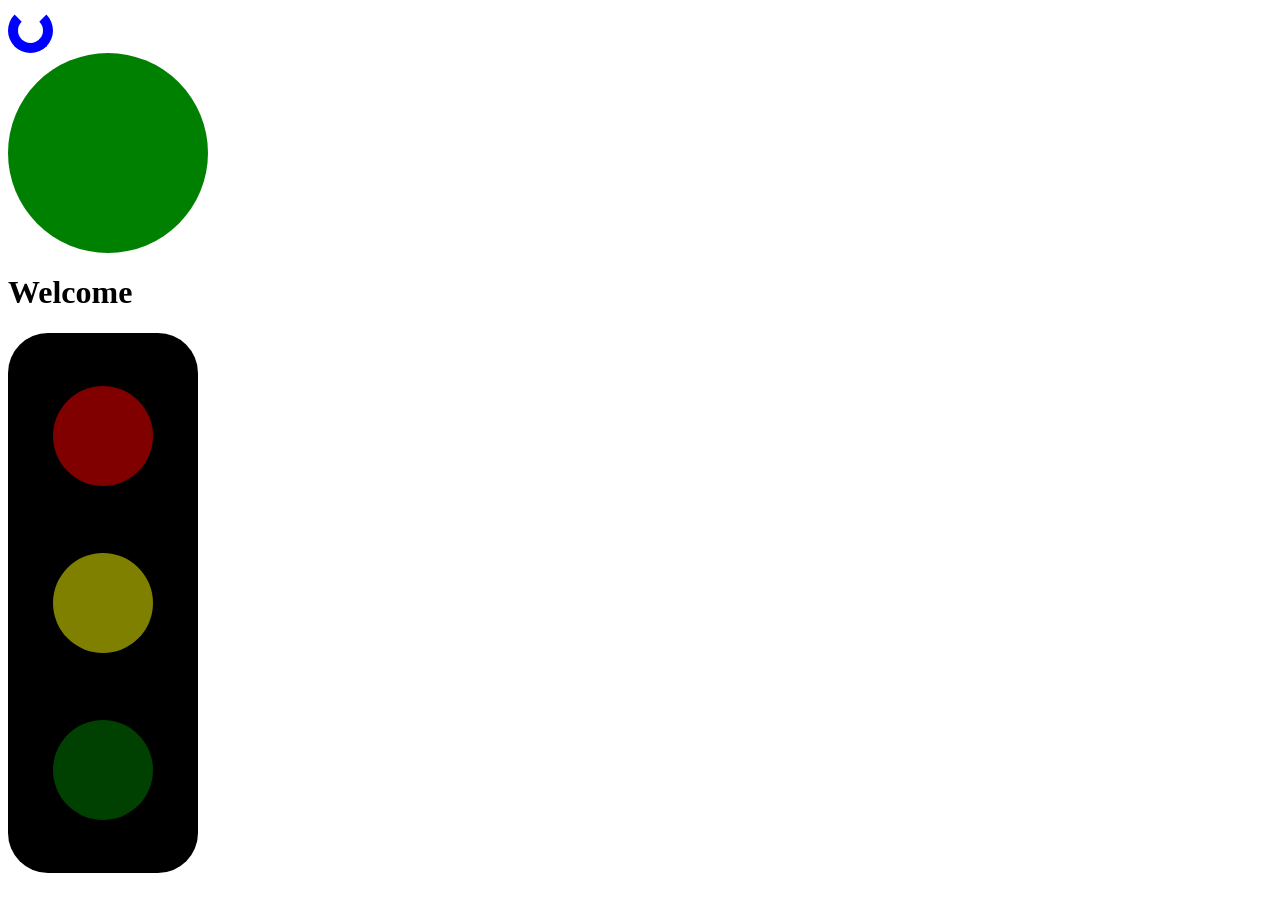
<file: part3/index.html>
<!DOCTYPE html>
<html lang="en">
<head>
    <meta charset="UTF-8">
    <meta name="viewport" content="width=device-width, initial-scale=1.0">
    <title>Document</title>
    <link rel="stylesheet" href="styles.css">
</head>
<body>
    <div class="spinner"></div>
    <div class="circle"></div>
    <h1 class="bouncing-text">Welcome</h1>
    <div class="traffic-signal">
        <div class="light red"></div>
        <div class="light yellow"></div>
        <div class="light green"></div>
    </div>
</body>
</html>
</file>
<file: part3/styles.css>
.circle{
    background-color: green;
    height: 200px;
    width: 200px;
    border-radius: 100px;
    transform: circle1();
    transition: all 2s;
    animation: circle1 2s none 0.1s infinite alternate;
}

@keyframes circle1{
    from{
        transform: translateX(0px);
    }
    to{
        transform: translateX(1700px);
    }
}

.spinner{
    height: 25px;
    width: 25px;
    border: 10px solid blue;
    border-top-width: 0px;
    border-style: solid;
    animation: spin 1s none 0.1s infinite normal;
    border-radius: 100%;
    border-top: 10px solid transparent;
}

@keyframes spin{
    from{
        transform: rotate(0deg);
    }
    to{
        transform: rotate(360deg);
    }
}


.bouncing-text{
    animation: bounce 0.18s none 2ms infinite alternate;
}

@keyframes bounce{
    from{
        transform: translateY(0px);
    }
    to{
        /* position: relative; */
        transform: translateY(-30px);
    }
}

.traffic-signal{
    background-color: black;
    height: 500px;
    width: 150px;
    padding: 20px;
    border-radius: 40px;
    display: flex;
    flex-direction: column;
    justify-content: space-around;
    align-items: center;
}

.light{
    height: 100px;
    width: 100px;
    border-radius: 100px;
}

.red{
    background-color: rgba(255, 0, 0, 0.5);
    animation: red-signal 6s infinite;
}

.yellow{
    background-color: rgba(255, 255, 0, 0.5);
    animation: yellow-signal 6s infinite;
}

.green{
    background-color: rgba(0, 128, 0, 0.5);
    animation: green-signal 6s infinite;
}

@keyframes red-signal {
    0%,33.3%{
        background-color: rgba(255, 0, 0, 1);
    }
    33.4%,100%{
        background-color: rgba(255, 0, 0, 0.5);
    }
}

@keyframes yellow-signal {
    0%,33.3%{
        background-color: rgba(255, 255, 0, 0.5);
    }
    33.4%,66.7%{
        background-color: rgba(255, 255, 0, 1);
    }
    66.8%,100%{
        background-color: rgba(255, 255, 0, 0.5);
    }
}

@keyframes green-signal {
    0%,66.7%{
        background-color: rgba(0, 128, 0, 0.5);
    }
    66.8%,100%{
        background-color: green;
    }
}
</file>
